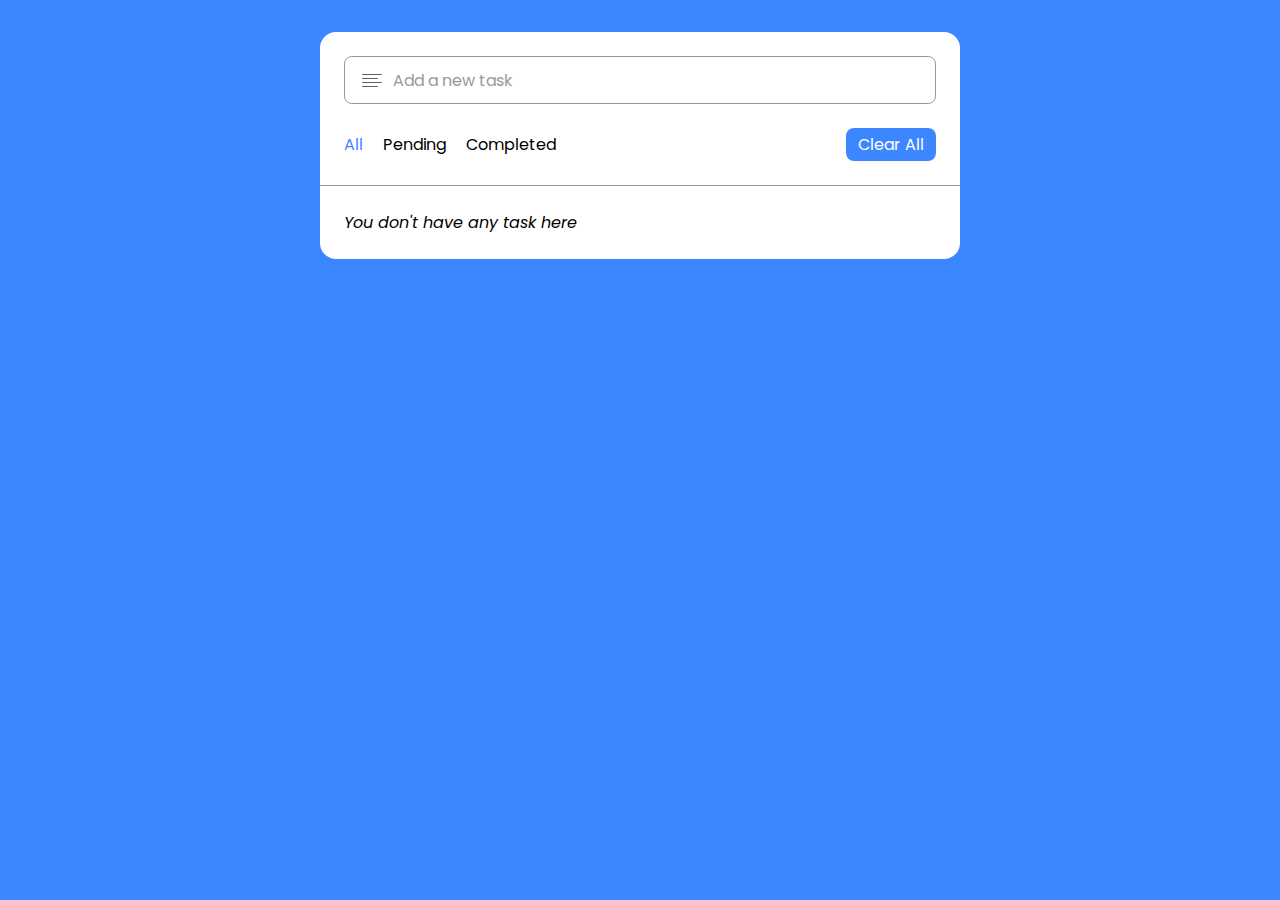
<file: toDoList/toDoList.html>
<!DOCTYPE html>

<html lang="en">

    <head>
        <meta charset="UTF-8">
        <meta name="viewport" content="width=device-width, initial-scale=1">
        <link rel="stylesheet" href="toDoListStyle.css">
        <title>To Do List</title>
        <!-- Iconscout Link for Icons -->
        <link rel="stylesheet" href="https://unicons.iconscout.com/release/v4.0.0/css/line.css">
    </head>

    <body>
        <div class="wrapper">
            <div class="task-input">
                <img src="./toDoListIcons/align-left.svg" alt="icon">
                <input type="text" placeholder="Add a new task">
            </div>
            <div class="controls">
                <div class="filters">
                    <span id="all" class="active">All</span>
                    <span id="pending">Pending</span>
                    <span id="completed">Completed</span>
                </div>
                <button class="clear-btn">Clear All</button>
            </div>
            <ul class="taskbox">
<!--            <li class="task"> (script.js\showTodo)
                    <label for="1">
                        <input type="checkbox" name="" id="1">
                        <p>Task 1</p>
                    </label>
                    <div class="settings">
                        <i class="uil-ellipsis-h"></i>
                        <ul class="task-menu">
                            <li><i class="uil-pen"></i>Edit</li>
                            <li><i class="uil-trash"></i>Delete</li>
                        </ul>
                    </div>
                </li> -->
            </ul>
        </div>

        <script src="toDoListScript.js"></script>

    </body>

</html>
</file>
<file: toDoList/toDoListStyle.css>
/* Import Google Font - Poppins */
@import url("https://fonts.googleapis.com/css2?family=Poppins&display=swap");
* {
  box-sizing: border-box;
  margin: 0;
  padding: 0;
  font-size: 16px;
  font-family: "Poppins", sans-serif;
}

body {
  background-color: #3c87ff;
}

.wrapper {
  max-width: 50%;
  margin: 2rem auto;
  border-radius: 1rem;
  background-color: #fff;
}

.task-input {
  height: 6rem;
  padding: 1.5rem;
  position: relative;
}
.task-input img {
  position: absolute;
  top: 50%;
  width: 1.5rem;
  height: auto;
  transform: translate(16px, -50%);
}
.task-input input {
  height: 100%;
  width: 100%;
  padding: 0 1rem 0 3rem;
  border: 0.1rem solid #999;
  border-radius: 0.5rem;
  outline: none;
}
.task-input input::-moz-placeholder {
  color: #999999;
}
.task-input input:-ms-input-placeholder {
  color: #999999;
}
.task-input input::placeholder {
  color: #999999;
}

.controls, li {
  display: flex;
  justify-content: space-between;
  align-items: center;
}

.controls {
  padding: 0 1.5rem 1.5rem;
  border-bottom: 1px solid #999;
}
.controls .filters span {
  margin: 0 0.5rem;
  cursor: pointer;
}
.controls .filters span:first-child {
  margin-left: 0;
}
.controls .filters span.active {
  color: #3c87ff;
}
.controls .clear-btn {
  padding: 0.25rem 0.75rem;
  border: none;
  border-radius: 0.5rem;
  color: #fff;
  background-color: #3c87ff;
  cursor: pointer;
}

.taskbox {
  margin: 1.5rem 1.5rem;
  padding: 0 0 1.5rem 0;
}
.taskbox .task {
  margin-bottom: 1rem;
  padding-bottom: 1rem;
  border-bottom: 1px solid #999;
  list-style: none;
}
.taskbox .task label {
  display: flex;
}
.taskbox .task label input {
  margin: 0 0.5rem 0 0;
}
.taskbox .task label p.checked {
  text-decoration: line-through;
}
.taskbox .task .settings {
  position: relative;
  cursor: pointer;
}
.taskbox .task .settings .task-menu {
  position: absolute;
  z-index: 2;
  right: -0.5rem;
  bottom: -3rem;
  padding: 0.5rem 0;
  border-radius: 0.5rem;
  background-color: #fff;
  box-shadow: 0 0 0.2rem #999;
  transform: scale(0);
  transform-origin: top right;
  transition: transform 0.2s ease;
}
.taskbox .task .settings .task-menu li {
  justify-content: flex-start;
  height: 1.5rem;
  margin-bottom: 0.2rem;
  padding: 0.5rem;
}
.taskbox .task .settings .task-menu li i {
  padding-right: 0.5rem;
}
.taskbox .task .settings .task-menu li:hover {
  background-color: #f7f7f7;
}
.taskbox .task .settings .task-menu li:last-child {
  margin-bottom: 0;
}
.taskbox .task .settings .task-menu.show {
  transform: scale(1);
}
.taskbox .task:last-child {
  margin-bottom: 0;
  padding-bottom: 0;
  border-bottom: 0;
}/*# sourceMappingURL=toDoListStyle.css.map */
</file>
